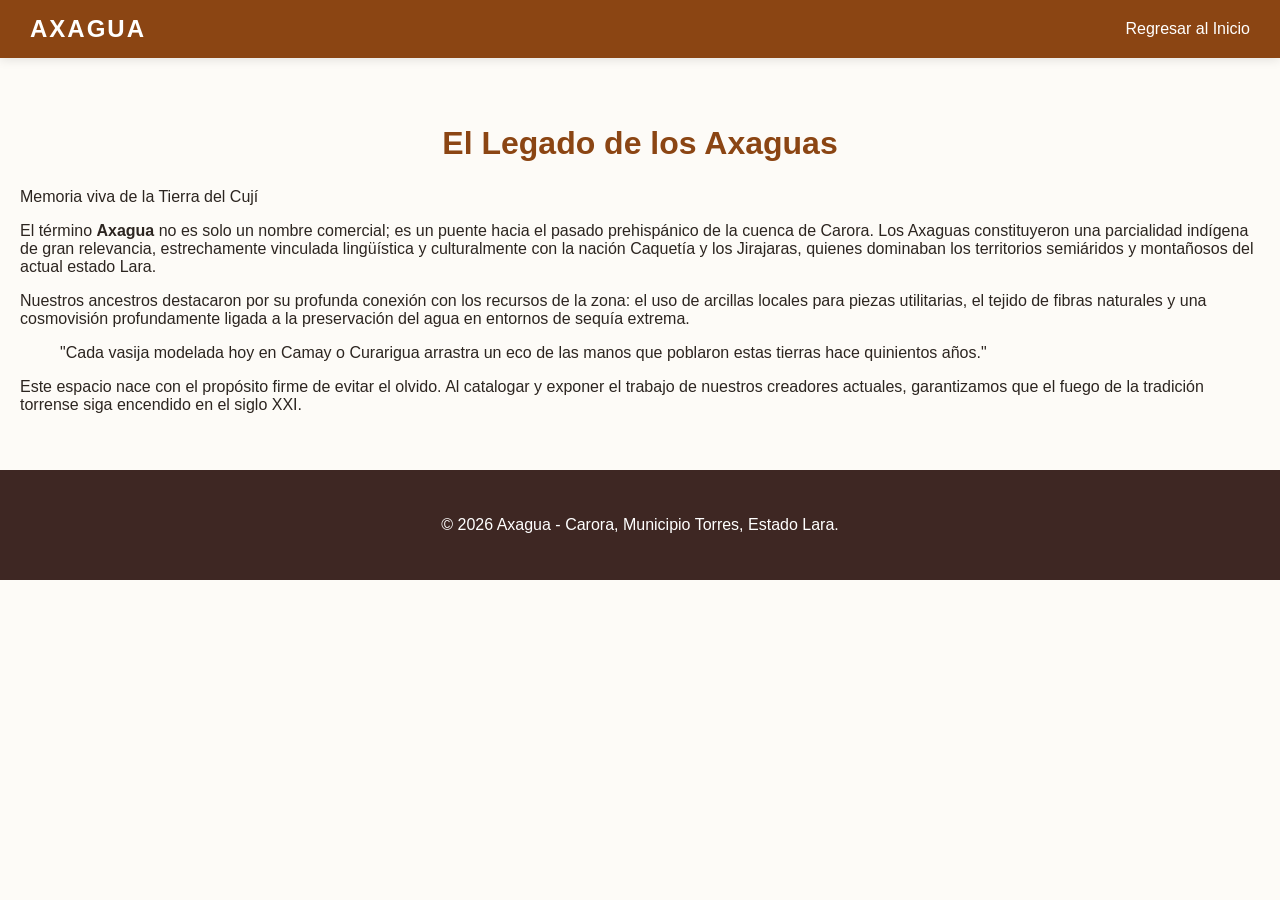
<file: historia.html>
<!DOCTYPE html>
<html lang="es">
<head>
    <meta charset="UTF-8">
    <meta name="viewport" content="width=device-width, initial-scale=1.0">
    <title>Nuestra Historia | Axagua</title>
    <link rel="stylesheet" href="estilos.css">
</head>
<body>

    <header>
        <div class="logo">AXAGUA</div>
        <nav>
            <a href="index.html">Regresar al Inicio</a>
        </nav>
    </header>

    <!-- Contenedor con Diseño y Bordes Rústicos/Artísticos -->
    <main class="contenedor-historia marco-artistico">
        <section class="articulo-historico">
            <h2>El Legado de los Axaguas</h2>
            <p class="subtitulo">Memoria viva de la Tierra del Cují</p>
            
            <div class="cuerpo-texto">
                <p>El término <strong>Axagua</strong> no es solo un nombre comercial; es un puente hacia el pasado prehispánico de la cuenca de Carora. Los Axaguas constituyeron una parcialidad indígena de gran relevancia, estrechamente vinculada lingüística y culturalmente con la nación Caquetía y los Jirajaras, quienes dominaban los territorios semiáridos y montañosos del actual estado Lara.</p>
                
                <p>Nuestros ancestros destacaron por su profunda conexión con los recursos de la zona: el uso de arcillas locales para piezas utilitarias, el tejido de fibras naturales y una cosmovisión profundamente ligada a la preservación del agua en entornos de sequía extrema.</p>

                <blockquote class="cita-decorativa">"Cada vasija modelada hoy en Camay o Curarigua arrastra un eco de las manos que poblaron estas tierras hace quinientos años."</blockquote>

                <p>Este espacio nace con el propósito firme de evitar el olvido. Al catalogar y exponer el trabajo de nuestros creadores actuales, garantizamos que el fuego de la tradición torrense siga encendido en el siglo XXI.</p>
            </div>
        </section>
    </main>

    <footer>
        <p>&copy; 2026 Axagua - Carora, Municipio Torres, Estado Lara.</p>
    </footer>

</body>
</html>
</file>
<file: estilos.css>
:root {
    --color-principal: #8B4513;    
    --color-oscuro: #3E2723;       
    --color-fondo: #FDFBF7;        
    --color-crema: #F5E6D3;        
    --texto: #2C2520;
    --tarjetas-bg: #FFFFFF;
    --color-alerta: #d32f2f;
    --tag-valor: #2e7d32;
}

[data-theme="dark"] {
    --color-principal: #D2691E;    
    --color-oscuro: #1A0F0D;       
    --color-fondo: #251815;        
    --color-crema: #3E2723;        
    --texto: #F5E6D3;              
    --tarjetas-bg: #2F1E1B;
    --color-alerta: #ff5252;
    --tag-valor: #81c784;
}

html { scroll-behavior: smooth; }
body { font-family: 'Segoe UI', Arial, sans-serif; margin: 0; padding: 0; background-color: var(--color-fondo); color: var(--texto); transition: background-color 0.3s, color 0.3s; }

header { background-color: var(--color-principal); padding: 15px 30px; display: flex; justify-content: space-between; align-items: center; position: sticky; top: 0; z-index: 1000; box-shadow: 0 2px 10px rgba(0,0,0,0.1); }
.logo { color: white; font-size: 24px; font-weight: bold; letter-spacing: 2px; }
nav a { color: #FFFFFF; text-decoration: none; margin-left: 20px; font-weight: 500; }

.btn-utilitario { background-color: rgba(255, 255, 255, 0.2); color: white; border: none; padding: 8px 15px; border-radius: 20px; cursor: pointer; font-weight: bold; margin-left: 15px; }

.hero { background-color: var(--color-crema); text-align: center; padding: 80px 20px; }
.hero h1 { color: white; background-color: var(--color-principal); display: inline-block; padding: 5px 20px; border-radius: 4px; font-size: 42px; }
.boton-action { display: inline-block; background-color: var(--color-principal); color: white; padding: 12px 25px; text-decoration: none; border-radius: 25px; font-weight: bold; margin-top: 15px; border: none; cursor: pointer; }

section { padding: 40px 20px; }
h2 { color: var(--color-principal); text-align: center; font-size: 32px; }

.contenedor-herramientas-galeria { max-width: 800px; margin: 0 auto 20px auto; display: flex; gap: 15px; }
#buscador { flex-grow: 1; padding: 14px 20px; border: 2px solid var(--color-crema); border-radius: 30px; font-size: 16px; background-color: var(--tarjetas-bg); color: var(--texto); outline: none; }
.btn-impresion { margin-top: 0; white-space: nowrap; }

/* Estilos de la Botonera de Filtros Rápidos */
.contenedor-filtros-rapidos { display: flex; justify-content: center; gap: 10px; flex-wrap: wrap; margin-bottom: 40px; }
.btn-filtro { background-color: var(--tarjetas-bg); color: var(--texto); border: 1px solid var(--color-crema); padding: 8px 18px; border-radius: 20px; cursor: pointer; font-weight: 600; font-size: 14px; transition: all 0.3s; }
.btn-filtro:hover { border-color: var(--color-principal); }
.btn-filtro.activo { background-color: var(--color-principal); color: white; border-color: var(--color-principal); }

.contenedor-estadisticas { background-color: var(--color-crema); padding: 25px 20px; }
.titulo-estadisticas { margin: 0 0 15px 0; text-align: center; }
.grid-contadores { display: flex; flex-wrap: wrap; gap: 15px; justify-content: center; }
.badge-contador { background-color: var(--tarjetas-bg); padding: 8px 16px; border-radius: 20px; font-size: 14px; border: 1px solid var(--color-principal); }

.contenedor { max-width: 1200px; margin: 0 auto; }
.grid-artesania { display: grid; grid-template-columns: repeat(auto-fit, minmax(300px, 1fr)); gap: 30px; }
.tarjeta-obra { background: var(--tarjetas-bg); border-radius: 12px; overflow: hidden; box-shadow: 0 5px 15px rgba(0,0,0,0.05); animation: aparecer 0.4s ease-out; }
.info-obra { padding: 20px; }
.info-obra h3 { margin: 0 0 5px 0; color: var(--color-principal); }
.contenedor-tags { display: flex; gap: 8px; margin-bottom: 12px; }
.tag-parroquia { background-color: var(--color-crema); color: var(--texto); font-size: 11px; padding: 3px 8px; border-radius: 4px; font-weight: bold; }
.tag-valoracion { background-color: transparent; border: 1px solid var(--tag-valor); color: var(--tag-valor); font-size: 11px; padding: 2px 7px; border-radius: 4px; font-weight: bold; }

.boton-eliminar { background-color: transparent; color: var(--color-alerta); border: 1px solid var(--color-alerta); padding: 6px 12px; border-radius: 4px; cursor: pointer; font-size: 12px; margin-top: 15px; }

.seccion-formulario { background-color: var(--color-crema); }
.formulario-contenedor { max-width: 500px; margin: 0 auto; background: var(--tarjetas-bg); padding: 40px; border-radius: 12px; box-shadow: 0 4px 20px rgba(0,0,0,0.08); transition: background-color 0.3s; }
.grupo-campo { margin-bottom: 20px; }
.grupo-campo label { display: block; margin-bottom: 8px; font-weight: 600; }
.grupo-campo input, .grupo-campo select { width: 100%; padding: 12px; border: 1px solid #CCC; border-radius: 6px; box-sizing: border-box; background-color: var(--tarjetas-bg); color: var(--texto); }
.error-input { color: var(--color-alerta); font-size: 12px; display: block; margin-top: 5px; font-weight: bold; }

.boton-enviar { background-color: var(--color-principal); color: white; border: none; padding: 14px; width: 100%; font-size: 18px; font-weight: bold; border-radius: 6px; cursor: pointer; }

footer { background-color: var(--color-oscuro); color: white; text-align: center; padding: 30px 20px; }

@keyframes aparecer { from { opacity: 0; transform: translateY(10px); } to { opacity: 1; transform: translateY(0); } }

/* ANIMACIÓN DE ERROR PARPADEANTE Y SACUDIDA (Shaking) */
.formulario-error-shaking {
    animation: vibrarParpadear 0.4s linear;
    border: 2px solid var(--color-alerta) !important;
}

@keyframes vibrarParpadear {
    0% { transform: translateX(0); background-color: rgba(211, 47, 47, 0.05); }
    20% { transform: translateX(-8px); }
    40% { transform: translateX(8px); background-color: rgba(211, 47, 47, 0.1); }
    63% { transform: translateX(-8px); }
    80% { transform: translateX(8px); background-color: rgba(211, 47, 47, 0.05); }
    100% { transform: translateX(0); background-color: var(--tarjetas-bg); }
}

@media print {
    header, .hero, .contenedor-estadisticas, .contenedor-herramientas-galeria, .contenedor-filtros-rapidos, .seccion-formulario, footer, .boton-eliminar { display: none !important; }
    .tarjeta-obra { border: 1px solid #333 !important; page-break-inside: avoid; margin-bottom: 20px; background: #FFF !important; }
}

.btn-secreto-admin {
    background: transparent;
    color: var(--color-crema);
    border: 1px dashed rgba(255, 255, 255, 0.2);
    padding: 4px 10px;
    font-size: 11px;
    border-radius: 4px;
    cursor: pointer;
    margin-top: 15px;
    opacity: 0.5;
    transition: opacity 0.3s, border-color 0.3s;
}
.btn-secreto-admin:hover {
    opacity: 1;
    border-color: var(--color-principal);
    background-color: rgba(255, 255, 255, 0.05);
}
</file>
